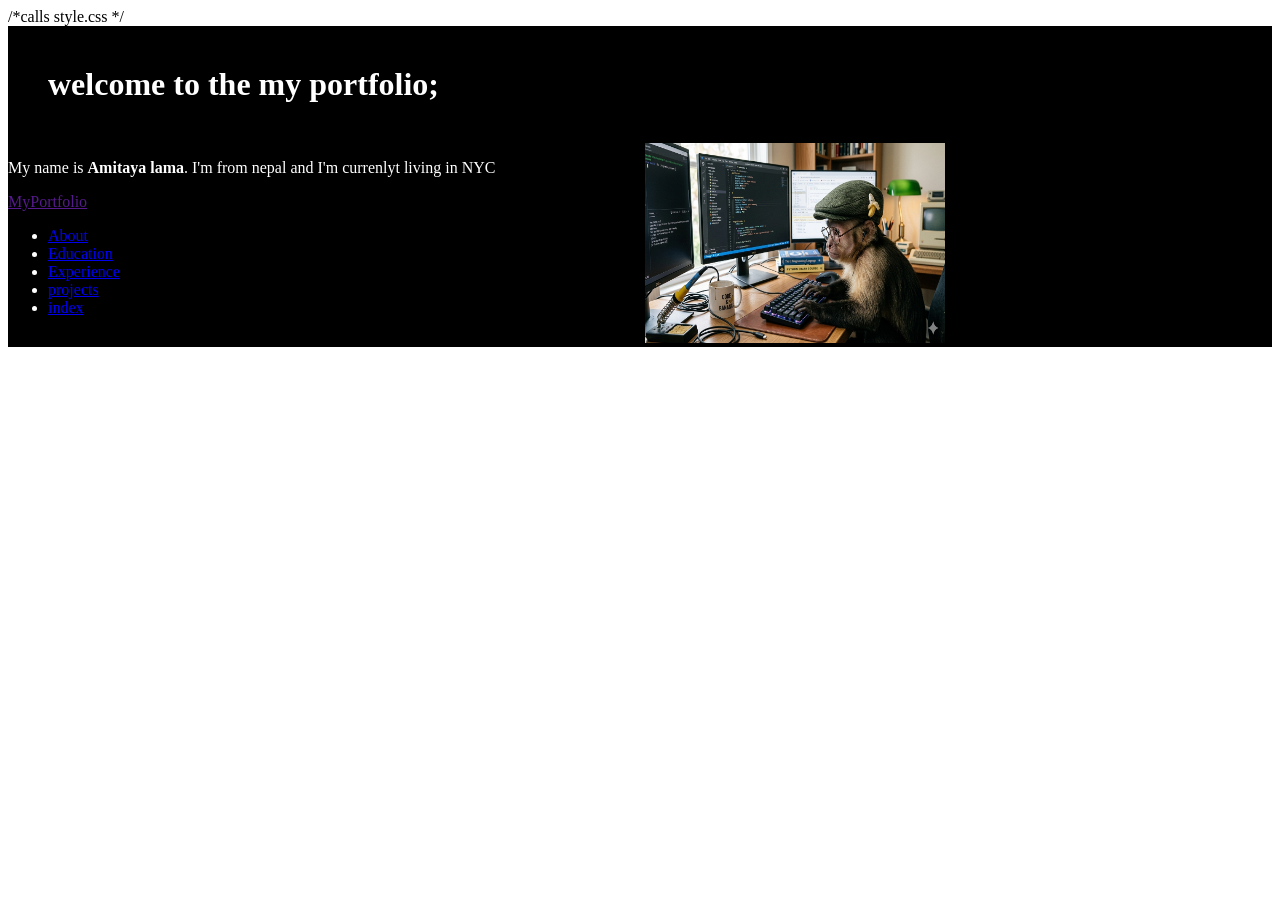
<file: index.html>
<!DOCTYPE html>
<html lang="en">

<head>
    <meta charset="UTF-8">
    <meta name="viewport" content="width=device-width, initial-scale=1.0">
    <title>My Portfolio</title>
    <link rel="stylesheet" href="style.css">  /*calls style.css */

</head>

<body>
    <!-- this is ow we use comment-->
    <h1 id="portfolio">welcome to the my portfolio;</h1>
    <!-- creating big container to hold the contents -->
    <div class="indexcontainer"> 
        <!-- creating left side coninter to hold texts -->
        <div id="leftsideindex">   
            <p>My name is <strong>Amitaya lama</strong>. I'm from nepal and I'm currenlyt living in NYC</p>

            <div>
                <nav>

                    <div>

                        <a href="" class="nav-logo">MyPortfolio</a>

                        <ul class="nav-links">

                            <li><a href="contacts.html">About</a></li>

                            <li><a href="education.html">Education</a></li>

                            <li><a href="experince.html">Experience</a></li>

                            <li><a href="projects.html">projects</a></li>

                            <li><a href="index.html">index </a></li>

                        </ul>

                    </div>
                </nav>
            </div>


        </div>
        <!-- creating right side container to hold photo -->
        <div id="rightsideindex">
            <img src="FullSizeRender(1).png" width="300" height="200" title="this is my profie picture">

        </div>
</body>

</html>
</file>
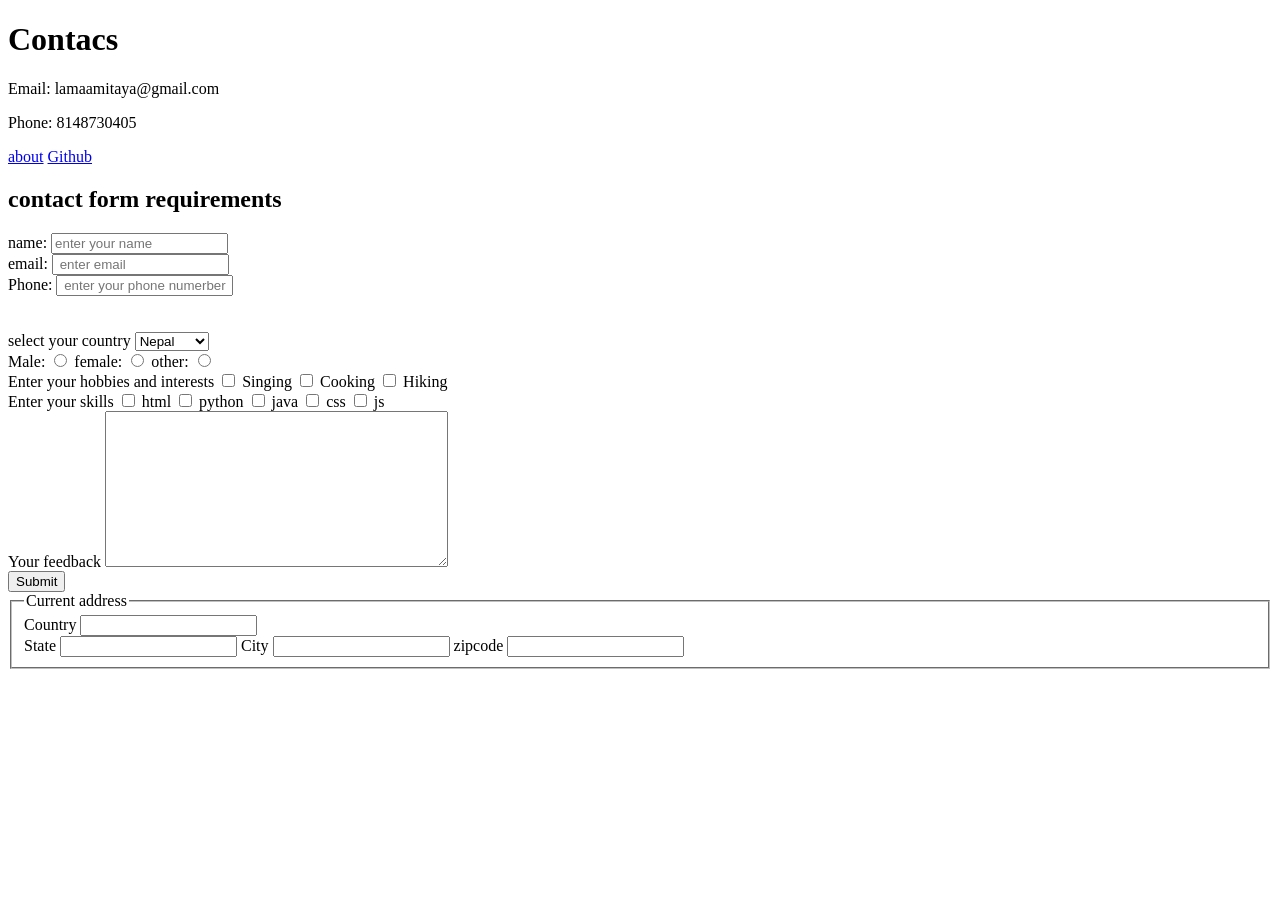
<file: contacts.html>
<!DOCTYPE html>
<html lang="en">

<head>
    <meta charset="UTF-8">
    <meta name="viewport" content="width=device-width, initial-scale=1.0">
    <title>Contacts</title>
</head>

<body>
    <h1>Contacs</h1>
    <div>
        <P>Email: lamaamitaya@gmail.com</P>
        <p>Phone: 8148730405</p>
        <p></p>
        <!-- this is ow we use comment-->
        <a href="index.html">about</a>
        <a href="https://github.com/amitayalama88-star">Github</a>
    </div>
    <b> </b>
    <div>
        <h2>contact form requirements</h2>

    </div>
    <div>
        <form id="userForm">


            <div>
                <label for="name">name:</label>
                <input id="name type=" text" placeholder="enter your name">
            </div>
            <div>
                <label for="email">email:</label>
                <input required="email" type="email" placeholder=" enter email">
            </div>

            <div>
                <label for="Phone">Phone:</label>
                <input required="phone" type="tel" placeholder=" enter your phone numerber">
            </div>
            <br><br>
            <label for="country">select your country</label>
            <select name="" id="country">
                <option value="Nepal">Nepal</option>
                <option value="USA">USA</option>
                <option value="India">India</option>
                <option value="Pakistan">Pakistan</option>
            </select>
            <div>
                <label for="ml">Male:</label>
                <input name="gender" type="radio" name="" id="ml">
                <label for="fl">female:</label>
                <input name="gender" type="radio" name="" id="fl">
                <label for="ot">other:</label>
                <input name="gender" type="radio" name="" id="ot">

            </div>
            <div>
                <label for="">Enter your hobbies and interests</label>
                     
                <input id="Singing" name="hobbies" value="Singing" type="checkbox">
                <label for="Singing">Singing</label>
                <input id="Cooking" name="hobbies" value="Cooking" type="checkbox">
                <label for="Cooking">Cooking</label>
                <input id="Hiking" name="hobbies" value="Hiking" type="checkbox">
                <label for="Hiking">Hiking</label>
               
            </div>
            <div>
                <label for="">Enter your skills</label>
                <input id="html" name="Skills" value="HTML" type="checkbox">
                <label for="html">html</label>
                <input id="python" name="Skills" value="Python" type="checkbox">
                <label for="python">python</label>
                <input id="java" name="Skills" value="Java" type="checkbox">
                <label for="java">java</label>
                <input id="css" name="Skills" value="CSS" type="checkbox">
                <label for="css">css</label>
                <input id="js" name="Skills" value="JS" type="checkbox">
                <label for="js">js</label>
            </div>
            <div>
                <label for="">Your feedback</label>
                <b></b>
                <textarea rows="10" cols="40" id="" maxlength="50"></textarea>
            </div>
            <div>
                <!-- use of inline js -->
                <button onclick="alert('Submitted')">Submit</button>

            </div>
            <div>

                <fieldset>
                    <legend>Current address</legend>
                    <label for="">Country</label>
                    <input type="text" name="" id="ctr">
                    <br>
                    <label for="">State</label>
                    <input type="text" name="" id="">
                    <label for="">City</label>
                    <input type="text" name="" id="">
                    <label for="">zipcode</label>
                    <input type="number" name="" id="">
                </fieldset>
            </div>



            <!--dropdown lists-->

            <b></b>

        </form>

    </div>

</body>

</html>
</file>
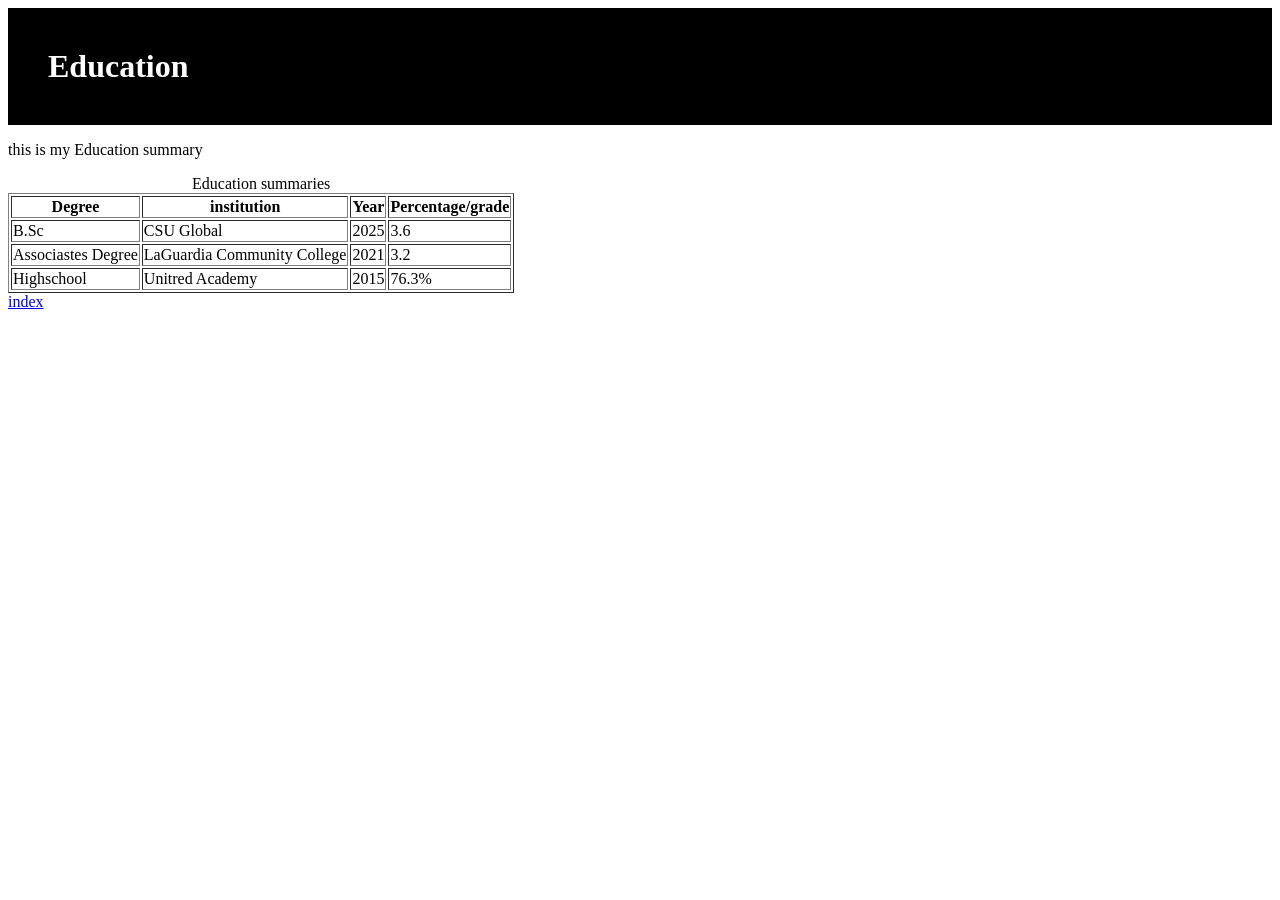
<file: education.html>
<!DOCTYPE html>
<html lang="en">

<head>
    <meta charset="UTF-8">
    <meta name="viewport" content="width=device-width, initial-scale=1.0">
    <title>Education</title>
    <link rel="stylesheet" href="style.css"> 

</head>

<body>

    <h1 id="education">Education</h1>
    <div>
        <p>this is my Education summary</p>
    </div>
    <div>
    <table border="1">
        <caption>Education summaries</caption>
               <thead>
            <tr>
                <th>Degree</th>
                <th>institution</th>
                <th>Year</th>
                <th>Percentage/grade</th>

            </tr>
        </thead>
        <tbody>
            <tr>
                <td>B.Sc</td>
                <td rowspan>CSU Global</td>
                <td>2025</td>
                <td>3.6</td>
            </tr>
            <tr>
                <td>Associastes Degree</td>
                <td>LaGuardia Community College</td>
                <td>2021</td>
                <td>3.2</td>
            </tr>
            <tr>
                <td>Highschool</td>
                <td>Unitred Academy</td>
                <td>2015</td>
                <td>76.3%</td>
            </tr>
        </tbody>
    
    </table>
</div>
<a href="index.html">index </a>

    
</body>

</html>
</file>
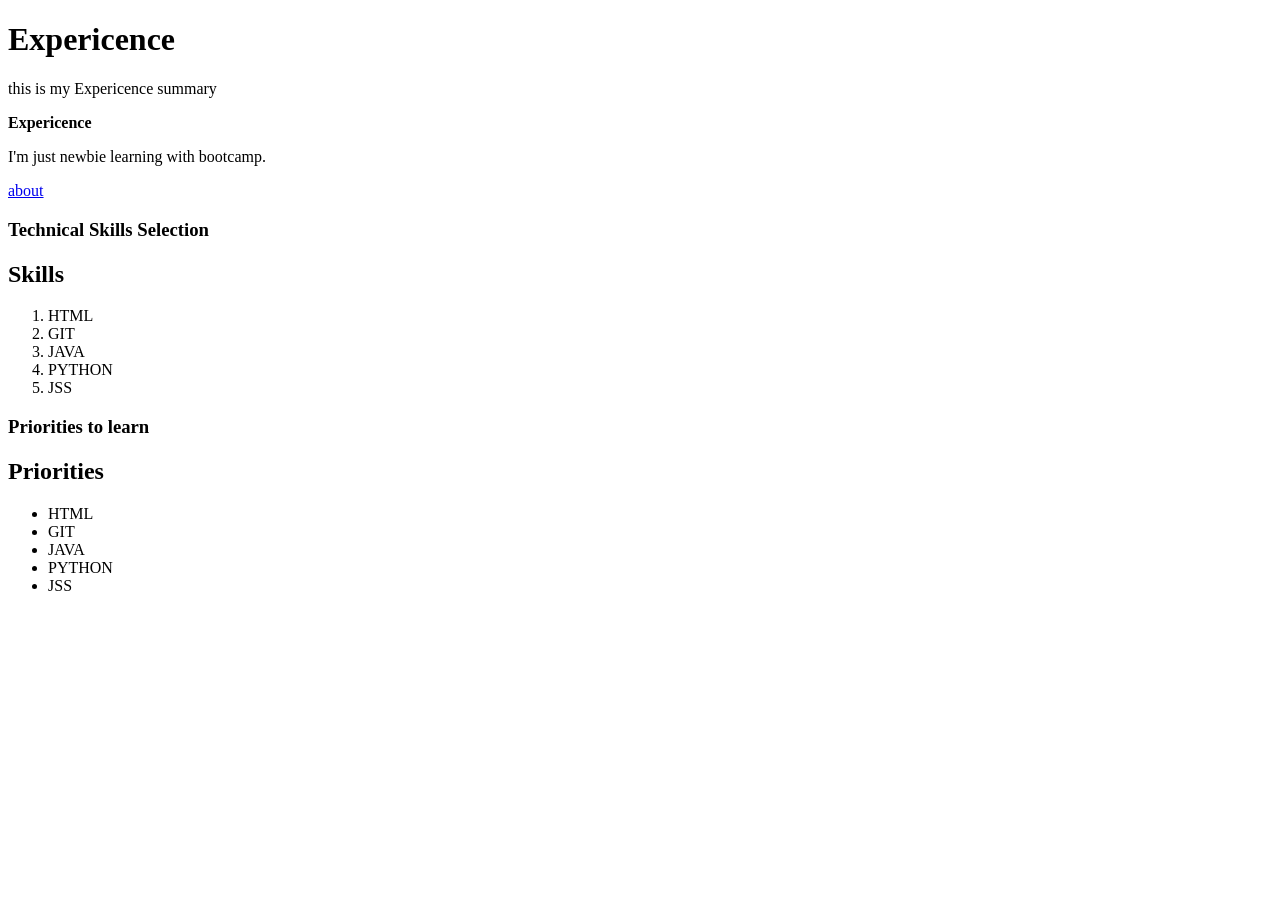
<file: experince.html>
<!DOCTYPE html>
<html lang="en">

<head>
    <meta charset="UTF-8">
    <meta name="viewport" content="width=device-width, initial-scale=1.0">
    <title>Expericence</title>

</head>

<body>
    <!-- this is ow we use comment-->
    <h1>Expericence</h1>
    <div>
        <p>this is my Expericence summary</p>
    </div>
    <b></b>
    <p><strong>Expericence</strong></p>
    <b></b>
    <p>I'm just <span>newbie</span> learning with bootcamp.</p>
    <a href="index.html">about</a>
    <b></b>
    <h3>Technical Skills Selection</h3>
    <h2>Skills</h2>
    <ol>
        <li>HTML</li>
        <li>GIT</li>
        <li>JAVA</li>
        <li>PYTHON</li>
        <li>JSS</li>
    </ol>
    <div>
           <h3>Priorities to learn</h3>
    <h2>Priorities</h2>
    <ul>
        <li>HTML</li>
        <li>GIT</li>
        <li>JAVA</li>
        <li>PYTHON</li>
        <li>JSS</li>
    </ul>

    </div>

</body>

</html>
</file>
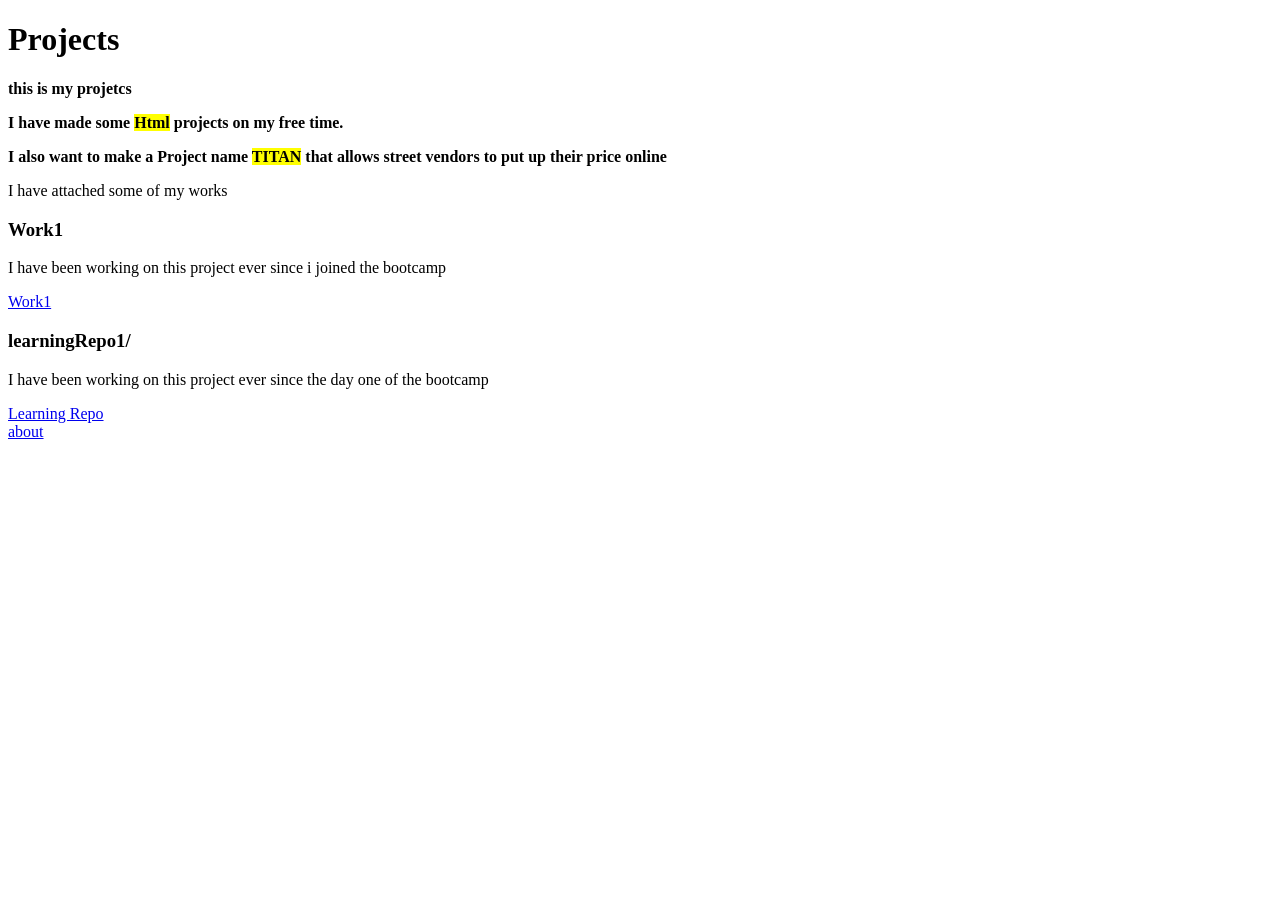
<file: projects.html>
<!DOCTYPE html>
<html lang="en">

<head>
    <meta charset="UTF-8">
    <meta name="viewport" content="width=device-width, initial-scale=1.0">
    <title>Projects</title>

</head>

<body>
    <!-- this is ow we use comment-->
    <h1>Projects</h1>
    <b>
        <p>this is my projetcs</p>
    </b>
    <b>
        <P>I have made some <mark>Html</mark> projects on my free time.</P>
    </b><b>
        <P> I also want to make a Project name <mark>TITAN</mark> that allows street vendors to put up their price
            online</P>
    </b>

    <b></b>
    <p>I have attached some of my works</p>
    <article>
        <h3>Work1</h3>
        <p>I have been working on this project ever since i joined the bootcamp</p>

        <b>

        </b>
        <a href="https://github.com/amitayalama88-star/GitAssignment">Work1</a>
    </article>
    <article>
        <h3>learningRepo1/</h3>
            <p>I have been working on this project ever since the day one of the bootcamp</p>

            <b>

            </b>
            <a href="https://github.com/amitayalama88-star/learningRepo1">Learning Repo</a>
    </article>
    <b></b>
    <a href="index.html">about</a>

</body>

</html>
</file>
<file: style.css>
#portfolio {  
    background-color: black;
    display: flex;
    justify-content: space-between;
    align-items: center;
    color: white;
    padding: 40px;
    margin: 0;

}
#education{  
    background-color: black;
    display: flex;
    justify-content: space-between;
    align-items: center;
    color: white;
    padding: 40px;
    margin: 0;

}
  .indexcontainer {
        background-color: black; 
        /* stacking inside the container */
        display: flex;  
        /* stacks vertically */
        flex-direction:row;  
        justify-content: space-between;
        align-items: flex-start;
        color: white;
        padding: 0px;

    }
/* applying if width is less than 768px */
@media screen and (max-width: 768px) {

    /* callimg indexconainer */
    .indexcontainer {
        background-color: black; 
        /* stacking inside the container */
        display: flex;  
        /* stacks vertically */
        flex-direction: column;  
        justify-content: space-between;
        align-items: flex-start;
        color: white;
        padding: 0px;

    }
}
/* making sure left size texts 50% */
#leftsideindex {
    width: 50%;
    padding-right: 10px;


}
/* making sure right side takes 50% */
#rightsideindex {
    width: 50%;
    padding-right: 0;


}
</file>
